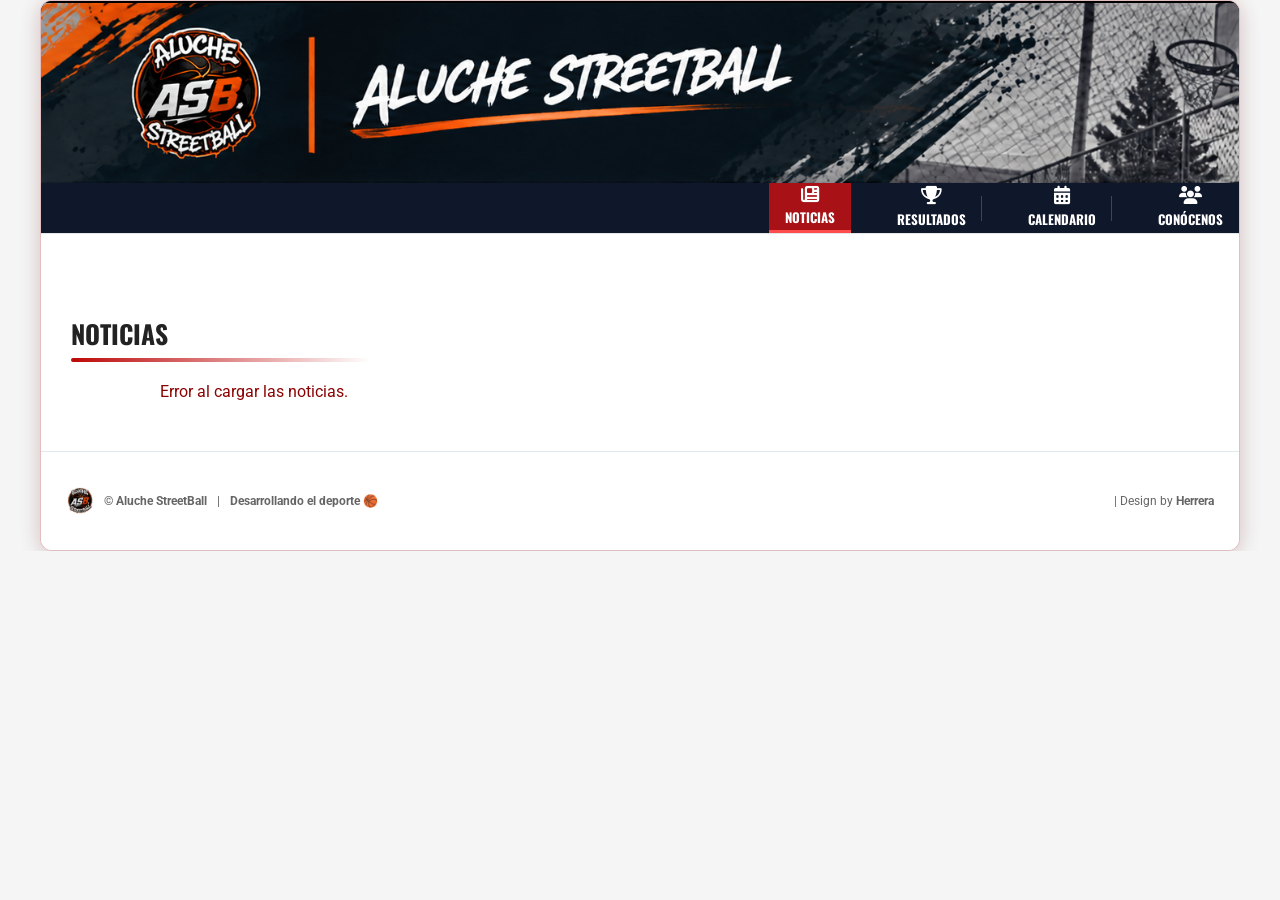
<file: index.html>
<!DOCTYPE html>
<html lang="es">
<head>
  <meta charset="UTF-8">
  <meta name="viewport" content="width=device-width, initial-scale=1.0">
  <title>ASB Aluche StreetBall</title>
  
  <!-- Favicon para navegadores en escritorio -->
  <link rel="icon" type="image/png" href="img/aluche_favicon.png">
  
  <!-- Favicon para acceso directo en dispositivos Apple (iOS) -->
  <link rel="apple-touch-icon" href="img/aluche_favicon.png">

  <!-- Conexión anticipada a los servidores de datos y fuentes -->
  <link rel="preconnect" href="https://fonts.googleapis.com">
  <link rel="preconnect" href="https://fonts.gstatic.com" crossorigin>
  <link rel="preconnect" href="https://docs.google.com">

  <!-- Fuentes e iconos asíncronos -->
  <link href="https://fonts.googleapis.com/css2?family=Oswald:wght@500;600;700&family=Roboto:wght@400;500;700&display=swap" rel="stylesheet">
  <link rel="stylesheet" href="https://cdnjs.cloudflare.com/ajax/libs/font-awesome/6.5.1/css/all.min.css" media="print" onload="this.media='all'">
  <noscript><link rel="stylesheet" href="https://cdnjs.cloudflare.com/ajax/libs/font-awesome/6.5.1/css/all.min.css"></noscript>
  
  <!-- CSS -->
  <link rel="stylesheet" href="static/css/styles.css">
</head>
<body>

  <div class="container">

    <!-- HEADER -->
    <!-- HEADER UNIFICADO (UN SOLO BLOQUE) -->
    <header class="main-header">
      <div class="banner-container">
        <img src="img/banner.png" alt="Aluche Streetball" class="banner-img">
      </div>

      <nav class="main-nav">
        <ul>
          <li>
            <a href="#noticias" class="nav-link active" data-view="noticias">
              <i class="fa-solid fa-newspaper"></i>
              <span>Noticias</span>
            </a>
          </li>
          <li>
            <a href="#resultados" class="nav-link" data-view="resultados">
              <i class="fa-solid fa-trophy"></i>
              <span>Resultados</span>
            </a>
          </li>
          <li>
            <a href="#calendario" class="nav-link" data-view="calendario">
              <i class="fa-solid fa-calendar-days"></i>
              <span>Calendario</span>
            </a>
          </li>
          <li>
            <a href="#quienes-somos" class="nav-link" data-view="conocenos">
              <i class="fa-solid fa-users"></i>
              <span>Conócenos</span>
            </a>
          </li>
        </ul>
      </nav>
    </header>

    <!-- MAIN CONTENT -->
    <main>

      <!-- VISTA: NOTICIAS -->
      <section id="view-noticias" class="page-view">
          <h2 class="section-title">Noticias</h2>
          <div class="news-grid" id="newsContainer">
      <!-- Las tarjetas se cargarán dinámicamente aquí -->
          </div>
      </section>
      
      <!-- VISTA: CALENDARIO -->
      <section id="view-calendario" class="page-view hidden">
        <h2 class="section-title">Calendario</h2>
        <div class="calendar-container">
          <img src="img/calendar_new.png" id="imgCalendario" alt="Calendario de Juegos - Torneo Callejero de Baloncesto" class="calendar-img" style="cursor: pointer;">
        </div>
      </section>

      <!-- VISTA: RESULTADOS -->
      <section id="view-resultados" class="page-view hidden">
        <h2 class="section-title">Resultados</h2>

        <!-- JORNADAS & PARTIDOS -->
        <section class="jornadas-wrapper">
          <div class="jornadas-header">Jornadas & Fases Finales</div>
          <div class="jornadas-tabs" id="jornadasTabs">
            <!-- Fase Regular -->
            <button class="tab-btn active" data-jornada="1">Jornada 1</button>
            <button class="tab-btn" data-jornada="2">Jornada 2</button>
            <button class="tab-btn" data-jornada="3">Jornada 3</button>
            <button class="tab-btn" data-jornada="4">Jornada 4</button>
            <button class="tab-btn" data-jornada="5">Jornada 5</button>
            <button class="tab-btn" data-jornada="6">Jornada 6</button>
            <button class="tab-btn" data-jornada="7">Jornada 7</button>
            
            <!-- Fases Finales -->
            <button class="tab-btn btn-fase-final" data-jornada="semis">Semifinales</button>
            <button class="tab-btn btn-fase-final" data-jornada="final">Gran Final (Best of 3)</button>
          </div>

          <div class="matches-grid" id="matchesContainer">
            <!-- Render dinámico JS -->
          </div>

        </section>

        <!-- TABLA DE POSICIONES -->
        <section>
          <h2 class="section-title">Posiciones</h2>
            <p style="font-size: 0.75rem; color: #777777; margin-top: -6px; margin-bottom: 12px; display: flex; align-items: center; gap: 6px;">
            <i class="fa-solid fa-magnifying-glass-plus"></i> Pulsa la tabla para ampliar
            </p>
          <div class="table-container">
            <table>
              <thead>
                <tr>
                  <th>POS</th>
                  <th>EQUIPO</th>
                  <th>PJ</th>
                  <th>PG</th>
                  <th>PP</th>
                  <th>PF</th>
                  <th>PC</th>
                  <th>DIF</th>
                  <th>PTS</th>
                </tr>
              </thead>
              <tbody>
              </tbody>
            </table>
          </div>
          <div class="table-legend" style="display: flex; flex-wrap: wrap; align-items: center; justify-content: space-between; gap: 10px; margin-top: 12px; font-size: 0.75rem; color: #666666;">
            <!-- Indicadores de clasificación por color -->
            <div style="display: flex; gap: 15px; align-items: center;">
              <span style="display: flex; align-items: center; gap: 6px;">
                <span style="width: 12px; height: 12px; background-color: rgba(34, 197, 94, 0.4); border: 1px solid #15803d; border-radius: 3px;"></span> Se clasifican (1º - 4º)
              </span>
              <span style="display: flex; align-items: center; gap: 6px;">
                <span style="width: 12px; height: 12px; background-color: rgba(239, 68, 68, 0.4); border: 1px solid #b91c1c; border-radius: 3px;"></span> Eliminados (5º - 8º)
              </span>
            </div>

            <!-- Abreviaturas de estadísticas -->
            <div>
              ℹ️ PJ: Partidos Jugados | PG: Partidos Ganados | PP: Partidos Perdidos | PF: Puntos a Favor | PC: Puntos en Contra | DIF: Diferencia | PTS: Puntos
            </div>
          </div>
        </section>
      </section>

      <!-- VISTA: QUIÉNES SOMOS (Misma estructura que Calendario) -->
      <!-- VISTA: QUIÉNES SOMOS -->
          <section id="view-conocenos" class="page-view hidden">
            <h2 class="section-title">Conócenos</h2>
            <div class="calendar-container">
              <img src="img/aluche_logo.png" alt="Quiénes Somos - Aluche StreetBall" class="calendar-img">
            </div>
          </section>

    </main>

    <!-- FOOTER -->
    <footer>
      <div class="footer-brand">
        <img src="img/aluche_favicon.png" alt="Aluche StreetBall" class="footer-logo">
        <span><strong>© Aluche StreetBall</strong></span>
        <span class="footer-divider">|</span>
        <span class="credits"><strong>Desarrollando el deporte 🏀</strong></span>
      </div>
      <div class="footer-right">
        <span class="footer-divider">|</span>
        <span class="credits">Design by <strong>Herrera</strong></span>
      </div>
    </footer>

  </div>

  <!-- MODAL ÚNICO -->
  <div id="imageModal" class="modal">
    <span class="close-modal">&times;</span>
    <img class="modal-content" id="imgModalTarget" alt="Ampliado" style="display: none;">
    
    <div class="modal-table-wrapper" id="tableModalTarget" style="display: none;">
      <div class="modal-table-scaler"></div>
    </div>
  </div>

  <!-- Scripts -->
  <script src="static/js/data.js" defer></script>
  <script src="static/js/app.js" defer></script>
</body>
</html>
</file>
<file: static/css/styles.css>
:root {
  --primary: #a80000;
  --bg-light: #f5f5f5;
  --border-color: #e5e5e5;
  --text-muted: #666666;
  --text-dark: #222222;
}

* {
  box-sizing: border-box;
  margin: 0;
  padding: 0;
}

body {
  font-family: 'Roboto', sans-serif;
  background-color: var(--bg-light);
  color: var(--text-dark);
  display: flex;
  flex-direction: column;
  align-items: center;
  padding-bottom: 40px;
}

.container {
  width: 95%; /* Toma casi todo el ancho disponible en pantallas medianas */
  max-width: 1280px; /* Ampliado significativamente para una vista más panorámica */
  background: #ffffff;
  box-shadow: 0 4px 15px rgba(0, 0, 0, 0.05);
}

header {
  border-top: 5px solid var(--primary);
  border-bottom: 1px solid var(--border-color);
  padding: 22px 45px; /* Más espacio lateral interno (45px) */
  display: flex;
  justify-content: space-between;
  align-items: center;
}

/* ================= HEADER & NAV ================= */
header {
  border-top: 5px solid var(--primary);
  padding: 20px 45px;
  display: flex;
  align-items: center;
  background: #ffffff;
}

.logo-container {
  display: flex;
  align-items: center;
  gap: 16px;
}

.header-logo {
  width: 68px;
  height: 68px;
  object-fit: contain;
  flex-shrink: 0;
}

.brand-title h1 {
  font-family: 'Oswald', sans-serif;
  font-size: 1.55rem;
  font-weight: 700;
  text-transform: uppercase;
  letter-spacing: 0.5px;
  line-height: 1.1;
  color: var(--text-dark);
}

.brand-title p {
  font-size: 0.95rem;
  color: var(--text-muted);
  margin-top: 2px;
}

nav ul {
  display: flex;
  list-style: none;
  gap: 25px;
}

/* ================= NAV BAR DEBAJO DEL HEADER ================= */
.main-nav {
  border-top: 1px solid var(--border-color);
  border-bottom: 1px solid var(--border-color);
  background-color: #ffffff;
  padding: 0 45px;
  display: flex;
  justify-content: flex-end; /* Alinea los botones a la derecha (cambiar a flex-start para la izquierda) */
}

.main-nav ul {
  display: flex;
  list-style: none;
  gap: 30px;
}

.main-nav a {
  display: inline-block;
  text-decoration: none;
  color: var(--text-muted);
  font-family: 'Oswald', sans-serif;
  font-size: 0.95rem;
  font-weight: 700;
  text-transform: uppercase;
  padding: 12px 0; /* Da espacio vertical a la barra de menú */
  position: relative;
  transition: color 0.2s ease;
}

.main-nav a:hover {
  color: var(--text-dark);
}

.main-nav a.active {
  color: var(--primary);
  border-bottom: 3px solid var(--primary);
  margin-bottom: -1px; /* Para alinearlo con el borde inferior del contenedor */
}

nav a {
  text-decoration: none;
  color: var(--text-muted);
  font-family: 'Oswald', sans-serif;
  font-size: 1rem;
  font-weight: 700;
  text-transform: uppercase;
  padding-bottom: 6px;
  transition: color 0.2s ease;
}

nav a.active {
  color: var(--primary);
  border-bottom: 3px solid var(--primary);
}

/* ================= MAIN CONTENT ================= */
main {
  padding: 30px;
}

.page-view.hidden {
  display: none !important;
}

.section-title {
  font-family: 'Oswald', sans-serif;
  font-size: 1.6rem;
  text-transform: uppercase;
  margin-bottom: 20px;
  position: relative;
}

/* Ejemplo para la línea debajo del título */
.section-title::after, 
  h2::after {
    content: "";
    display: block;
    height: 4px;                  /* Grosor de la línea */
    width: 300px;                 /* Ajusta la longitud (hazla más larga aquí) */
    margin-top: 6px;              /* Separación con el texto */
    border-radius: 2px;           /* Bordes ligeramente redondeados */
    
  /* Gradiente: Del color rojo intenso al transparente */
  background: linear-gradient(to right, #bd0808 0%, rgba(189, 8, 8, 0) 100%);
}

/* ================= CALENDARIO ================= */
.calendar-container {
  display: flex;
  justify-content: center;
  background: #fafafa;
  border: 1px solid var(--border-color);
  border-radius: 8px;
  padding: 15px;
}

.calendar-img {
  max-width: 100%;
  height: auto;
  border-radius: 4px;
  box-shadow: 0 2px 8px rgba(0, 0, 0, 0.1);
}

/* ================= JORNADAS CONTAINER ================= */
.jornadas-wrapper {
  background: #fafafa;
  border: 1px solid var(--border-color);
  border-radius: 8px;
  padding: 20px;
  margin-bottom: 40px;
}

.jornadas-header {
  font-family: 'Oswald', sans-serif;
  font-size: 0.9rem;
  color: var(--text-muted);
  text-transform: uppercase;
  margin-bottom: 12px;
}

.jornadas-tabs {
  display: flex;
  gap: 5px;
  border-bottom: 1px solid var(--border-color);
  padding-bottom: 15px;
  margin-bottom: 20px;
  overflow-x: auto;
}

.tab-btn {
  padding: 8px 16px;
  background: #e0e0e0;
  border: none;
  border-radius: 4px;
  font-size: 0.8rem;
  font-weight: 500;
  cursor: pointer;
  color: #333;
  white-space: nowrap;
  transition: all 0.2s ease;
}

.tab-btn:hover {
  background: #d0d0d0;
}

.tab-btn.active {
  background: var(--primary);
  color: #fff;
}

/* ================= TARJETAS DE PARTIDOS ================= */
.matches-grid {
  display: grid;
  grid-template-columns: repeat(2, 1fr);
  gap: 20px;
  margin-bottom: 25px;
}

/* Línea horizontal difuminada en los extremos */
.day-divider {
  grid-column: 1 / -1; /* Ocupa todo el ancho de la cuadrícula (las 2 columnas) */
  border: none;
  height: 1px;
  background: linear-gradient(
    90deg, 
    transparent 0%, 
    var(--border-color) 20%, 
    var(--border-color) 80%, 
    transparent 100%
  );
  margin: 10px 0;
}

/* Adaptación responsiva para móviles */
@media (max-width: 640px) {
  .matches-grid {
    grid-template-columns: 1fr; /* Pasa a 1 columna solo en pantallas muy pequeñas */
  }
}

.match-card {
  background: #ffffff;
  border: 1px solid #e2e8f0;
  border-radius: 8px;
  padding: 16px;
  box-sizing: border-box;
  animation: fadeIn 0.3s ease-in-out;
}

@keyframes fadeIn {
  from { opacity: 0; transform: translateY(4px); }
  to { opacity: 1; transform: translateY(0); }
}

.match-date {
  font-size: 0.8rem;
  color: var(--text-muted);
  text-align: center;
  margin-bottom: 14px;
  font-weight: 500;
}

/* Distribución del partido: Local | Score | Visitante */
.match-teams {
  display: grid;
  grid-template-columns: 1fr auto 1fr;
  align-items: center;
  gap: 10px;
}

.team {
  display: flex;
  align-items: center;
  gap: 8px;
  min-width: 0;
  width: 100%;
}

.team.home {
  justify-content: flex-start;
  text-align: left;
}

.team.away {
  justify-content: flex-end;
  text-align: right;
}

.team-name {
  font-family: 'Oswald', sans-serif;
  font-size: 0.85rem;
  font-weight: 700;
  text-transform: uppercase;
  color: #1e293b;
  line-height: 1.1;
  white-space: normal;
  word-break: normal;
  overflow-wrap: normal;
  hyphens: auto;
}

.team.away .team-name {
  text-align: right;
  max-width: 120px;
}

.team-logo-img {
  width: 48px;
  height: 48px;
  min-width: 48px;
  object-fit: contain;
  background: transparent;
  border: none;
  box-shadow: none;
  flex-shrink: 0;
}

.team-badge {
  width: 44px;
  height: 44px;
  min-width: 44px;
  background: #0f172a;
  color: #fff;
  border-radius: 6px;
  display: flex;
  align-items: center;
  justify-content: center;
  font-weight: 700;
  font-size: 0.85rem;
  flex-shrink: 0;
}

.score {
  font-family: 'Oswald', sans-serif;
  font-size: 1.5rem;
  font-weight: 700;
  color: var(--primary);
  white-space: nowrap;
  padding: 0 8px;
  text-align: center;
}

.match-location {
  font-size: 0.75rem;
  color: var(--text-muted);
  text-align: center;
  margin-top: 14px;
}

.btn-full-calendar {
  display: block;
  width: max-content;
  margin: 0 auto;
  padding: 8px 16px;
  background: #fff;
  border: 1px solid var(--border-color);
  border-radius: 4px;
  font-size: 0.8rem;
  cursor: pointer;
  color: #333;
}

/* ================= TABLA DE POSICIONES ================= */
.table-container table thead {
  background-color: #1f2937; /* Gris carbón */
}

.table-container table th {
  color: #ffffff;
  font-weight: 600;
  padding: 12px 10px;
}

/* Aplicar fondo oscuro Y texto blanco ÚNICAMENTE al encabezado (thead) */
.table-container table thead th {
  background-color: #0f172a !important; /* Fondo oscuro exclusivo para el encabezado */
  color: #ffffff !important;            /* Texto blanco brillante */
  padding: 12px 10px !important;
  font-family: 'Oswald', sans-serif !important;
  font-size: 0.9rem !important;
  font-weight: 600 !important;
  text-transform: uppercase !important;
  letter-spacing: 0.5px !important;
  border-bottom: 2px solid #8b0000 !important; /* Línea fija roja divisoria */
}

/* Restaurar el fondo claro estándar para el cuerpo de la tabla */
.table-container table tbody td {
  background-color: transparent !important;
  color: #1e293b !important; /* Texto oscuro para los datos */
}

.table-container {
  overflow: hidden; /* Corta el fondo del thead para que respete los bordes redondeados */
  border-radius: 8px; 
}

table {
  width: 100%;
  border-collapse: collapse;
  text-align: center;
  font-size: 0.85rem;
}

th {
  background: #fafafa;
  color: var(--text-muted);
  font-weight: 700;
  padding: 12px 8px;
  border-bottom: 1px solid var(--border-color);
  font-size: 0.75rem;
}

td {
  padding: 10px 8px;
  border-bottom: 1px solid var(--border-color);
}

tr:last-child td {
  border-bottom: none;
}

.col-team {
  text-align: left;
  display: flex;
  align-items: center;
  gap: 12px;
  font-weight: 700;
  text-transform: uppercase;
}

.col-pts {
  font-weight: 700;
  color: var(--primary);
}

.table-legend {
  margin-top: 15px;
  font-size: 0.7rem;
  color: var(--text-muted);
}

/* ================= FOOTER ================= */
footer {
  border-top: 1px solid var(--border-color);
  padding: 20px 30px;
  display: flex;
  justify-content: space-between;
  align-items: center;
  font-size: 0.75rem;
  color: var(--text-muted);
}

.footer-brand {
  display: flex;
  align-items: center;
  gap: 10px;
}

.footer-logo {
  width: 28px;
  height: 28px;
  object-fit: contain;
  flex-shrink: 0;
}

/* Estado especial para centrar tarjetas en 1 columna (Gran Final) */
.matches-grid.single-column {
  grid-template-columns: 1fr;
  max-width: 600px; /* Limita el ancho para mantener la proporción */
  margin-left: auto;
  margin-right: auto;
}

/* Para la Gran Final: fuerza 1 columna que ocupa todo el ancho */
.matches-grid.full-width-stack {
  grid-template-columns: 1fr !important;
}

/* BARRA DE NAVEGACIÓN SECUNDARIA EN NEGRO/OSCURO */
.main-nav {
  background-color: #0f172a !important; /* Fondo negro / azul muy oscuro */
  padding: 0 20px !important;
  border-bottom: 2px solid #8b0000 !important; /* Línea de acento roja */
}

/* ENLACES (CALENDARIO / RESULTADOS) EN BLANCO Y GRIS */
.main-nav .nav-link {
  color: #94a3b8 !important;            /* Texto inactivo en gris claro */
  text-decoration: none;
  font-weight: 700;
  font-family: 'Oswald', sans-serif;
  text-transform: uppercase;
  padding: 14px 20px !important;
  display: inline-block;
  transition: all 0.2s ease;
}

/* EFECTO AL PASAR EL RATÓN */
.main-nav .nav-link:hover {
  color: #ffffff !important;            /* Texto blanco brillante */
}

/* PESTAÑA ACTIVA (RESULTADOS) */
.main-nav .nav-link.active {
  color: #ffffff !important;            /* Texto en blanco */
  background-color: #8b0000 !important; /* Destacado en rojo corporativo */
  border-bottom: 3px solid #ff4d4d !important; /* Subrayado rojo vivo */
}


/* Borde suave con resplandor difuminado */
.container, .main-wrapper, #app-container {
  /* Borde fino y semi-transparente */
  border: 1px solid rgba(139, 0, 0, 0.25) !important; 
  border-radius: 12px !important;
  overflow: hidden;

  /* Resplandor suave difundido alrededor del contenedor */
  box-shadow: 0 0 20px rgba(139, 0, 0, 0.15), 
              0 8px 24px rgba(0, 0, 0, 0.08) !important;
}

/* Ajuste de altura / relleno del footer */
footer {
  padding: 35px 25px !important; /* Incrementa el espacio superior e inferior */
  margin-top: 20px;
  background-color: #ffffff; /* O #0f172a si prefieres ponerlo oscuro a juego con la barra de navegación */
  border-top: 1px solid #e2e8f0;
}

/* Opcional: Centrar el contenido verticalmente por si tienes imágenes/logos */
footer .footer-content, footer {
  display: flex;
  align-items: center;
  justify-content: space-between;
}

/* =========================================================
   ADAPTATIVO PARA MÓVILES (RESPONSIVE DESIGN)
   ========================================================= */
@media (max-width: 768px) {

  /* 1. Ajustes del contenedor principal y márgenes */
  body {
    padding: 0 !important;
  }
  
  .container, .main-wrapper, #app-container {
    border-radius: 0 !important;
    border: none !important;
    padding: 10px !important;
  }

  /* 2. Ajuste del Header */
  header {
    flex-direction: column !important;
    text-align: center !important;
    padding: 15px 10px !important;
  }
  
  header .brand-title h1 {
    font-size: 1.4rem !important;
  }

  /* 3. Menú de navegación principal */
  .main-nav {
    display: flex !important;
    justify-content: center !important;
  }
  
  .main-nav .nav-link {
    flex: 1 !important;
    text-align: center !important;
    padding: 12px 5px !important;
    font-size: 0.9rem !important;
  }

  /* 4. Selector de Jornadas (permite scroll horizontal suave) */
  .jornadas-tabs, .tabs-container {
    display: flex !important;
    overflow-x: auto !important;
    white-space: nowrap !important;
    padding-bottom: 8px !important;
    -webkit-overflow-scrolling: touch;
  }

  .jornadas-tabs button, .tab-btn {
    flex: 0 0 auto !important;
    padding: 8px 14px !important;
    font-size: 0.85rem !important;
  }

  /* 5. Grid de Partidos (pasa de 2 columnas a 1 sola) */
  .matches-grid {
    grid-template-columns: 1fr !important;
    gap: 12px !important;
  }

  /* 6. Reestructuración de la tarjeta de partido */
  .match-card {
    padding: 12px 6px !important;
  }

  /* Alineación horizontal principal (Equipo Local - Marcador - Equipo Visitante) */
  .match-card .match-teams, .match-teams-container {
    display: flex !important;
    flex-direction: row !important;
    align-items: center !important;
    justify-content: space-between !important;
    gap: 4px !important;
  }

  /* FUERZA a que el contenedor de CADA EQUIPO ponga la imagen arriba y el texto abajo */
  .team-info, .team, .team-container,
  .match-teams > div:not(.score):not(.match-score),
  .match-teams-container > div:not(.score):not(.match-score) {
    display: flex !important;
    flex-direction: column !important; /* Alineación vertical */
    align-items: center !important;    /* Centrado horizontal de la imagen y el texto */
    justify-content: center !important;
    text-align: center !important;
    flex: 1 1 0 !important;
    width: 38% !important;
    max-width: 38% !important;
  }

  /* Reglas para la imagen dentro de cada equipo */
  .team-badge, .team img, .team-info img, .team-container img {
    order: 1 !important; /* Fuerza a la imagen a ir ARRIBA */
    display: block !important;
    margin: 0 auto 6px auto !important;
    width: 34px !important;
    height: 34px !important;
    object-fit: contain !important;
  }

  /* Reglas para el texto/nombre dentro de cada equipo */
  .team-name, .team-info span, .team-info p, .team span, .team p,
  .match-teams > div > span, .match-teams-container > div > span {
    order: 2 !important; /* Fuerza al texto a ir ABAJO */
    display: block !important;
    width: 100% !important;
    text-align: center !important;
    font-size: 0.82rem !important;
    font-weight: 700 !important;
    line-height: 1.15 !important;
    
    /* Desactiva los guiones automáticos */
    hyphens: manual !important;
    -webkit-hyphens: manual !important;
    word-break: normal !important;
    overflow-wrap: normal !important;
  }

  /* Marcador centrado */
  .score, .match-score {
    font-size: 1.3rem !important;
    font-weight: 900 !important;
    white-space: nowrap !important;
    padding: 0 4px !important;
    flex: 0 0 auto !important;
  }

  /* 7. Tabla de posiciones (Habilita scroll horizontal para ver todas las columnas) */
  .table-container {
    width: 100% !important;
    overflow-x: auto !important;
    -webkit-overflow-scrolling: touch;
    display: block !important;
  }

  .table-container table {
    min-width: 550px !important; /* Fuerza el ancho mínimo para mantener la legibilidad de columnas */
    font-size: 0.8rem !important;
  }

  .table-container th, .table-container td {
    padding: 8px 4px !important;
  }

  /* 8. Footer ajustado */
  footer {
    flex-direction: column !important;
    gap: 10px !important;
    text-align: center !important;
    padding: 20px 10px !important;
  }
}

/* =========================================================
   AJUSTE RESPONSIVE DE LA BARRA DE NAVEGACIÓN (MÓVILES)
   ========================================================= */
.main-nav ul {
  display: flex !important;
  align-items: center !important;
  justify-content: space-around !important;
  width: 100% !important;
}

.main-nav ul li {
  flex: 1 !important;
  text-align: center !important;
}

.main-nav .nav-link {
  white-space: nowrap !important; /* Impide que el texto se divida en 2 líneas */
  display: flex !important;
  align-items: center !important;
  justify-content: center !important;
  height: 100% !important;
  padding: 12px 6px !important;    /* Controla la altura fija del menú */
}

/* Ajustes específicos para pantallas pequeñas (teléfonos) */
@media (max-width: 768px) {
  .main-nav .nav-link {
    font-size: 0.78rem !important;  /* Reduce ligeramente la fuente para que quepa todo en una línea */
    letter-spacing: 0px !important; /* Reduce espacio entre letras en móvil */
    padding: 10px 4px !important;   /* Menor separación interna */
  }
}

/* =========================================================
   BARRA DE NAVEGACIÓN ALINEADA A LA DERECHA
   ========================================================= */
nav.main-nav {
  display: flex !important;
  justify-content: flex-end !important; /* Empuja el grupo hacia la derecha */
  text-align: right !important;
  width: 100% !important;
}

nav.main-nav ul {
  display: flex !important;
  flex-direction: row !important;
  justify-content: flex-end !important; /* Alinea los botones a la derecha */
  align-items: center !important;
  margin: 0 !important;
  padding: 0 !important;
  width: auto !important;
}

nav.main-nav ul li {
  display: inline-block !important;
  margin: 0 !important;
  padding: 0 !important;
}

nav.main-nav .nav-link {
  white-space: nowrap !important; /* Mantiene QUIÉNES SOMOS en 1 línea */
  display: inline-flex !important;
  align-items: center !important;
  padding: 12px 16px !important;
}

/* Ajuste responsive para móviles */
@media (max-width: 768px) {
  nav.main-nav .nav-link {
    font-size: 0.8rem !important;  /* Tamaño reducido para móvil */
    padding: 10px 8px !important;   /* Espaciado ajustado entre opciones */
    letter-spacing: 0px !important;
  }
}

/* =========================================================
   DESPLAZAR COLUMNA EQUIPO ALINEADO A LA IZQUIERDA
   ========================================================= */

/* 1. Centrar el título de la cabecera EQUIPO */
.table-container th:nth-child(2) {
  text-align: center !important;
}

/* 2. Mantener alineación a la izquierda con margen inicial en pantallas grandes */
.table-container td:nth-child(2) {
  text-align: left !important;
  padding-left: 50px !important; /* Desplaza todo el grupo a la derecha */
}

.table-container td:nth-child(2) > div,
.table-container .team-cell,
.table-container .team-info {
  display: flex !important;
  align-items: center !important;
  justify-content: flex-start !important; /* Mantiene la alineación a la izquierda */
  gap: 12px !important;
}

/* 3. Ajuste para pantallas móviles (para no perder espacio útil) */
@media (max-width: 768px) {
  .table-container td:nth-child(2) {
    padding-left: 15px !important; /* Reduce el relleno en móviles */
  }
}

/* =========================================================
   VISTA QUIÉNES SOMOS
   ========================================================= */
#view-quienes-somos {
  width: 100%;
  padding: 15px 0;
}

.quienes-somos-container {
  width: 100%;
  display: flex;
  justify-content: center;
  align-items: center;
}

.quienes-somos-container .logo-wrapper {
  width: 100%;
  max-width: 900px; /* Ancho máximo para pantallas grandes */
  text-align: center;
}

.quienes-somos-img {
  width: 100%;
  height: auto;
  display: block;
  margin: 0 auto;
  border-radius: 8px; /* Opcional */
}

/* Adaptación responsive para móviles */
@media (max-width: 768px) {
  #view-quienes-somos {
    padding: 10px 0;
  }
}

/* =========================================================
   BORDE LATERAL Y INFERIOR DE LA TABLA DE POSICIONES
   ========================================================= */
.table-container table {
  border-left: 1px solid #e0e0e0 !important;   /* Borde lateral izquierdo */
  border-right: 1px solid #e0e0e0 !important;  /* Borde lateral derecho */
  border-bottom: 1px solid #e0e0e0 !important; /* Borde inferior */
  
  /* Redondea únicamente las esquinas inferiores de la tabla */
  border-bottom-left-radius: 8px !important;
  border-bottom-right-radius: 8px !important;
  
  /* Asegura que el contenido respete las esquinas redondeadas */
  border-collapse: separate !important;
  border-spacing: 0 !important;
}

/* Evita que la última fila tenga doble borde o sobresalga */
.table-container table tbody tr:last-child td:first-child {
  border-bottom-left-radius: 8px !important;
}

.table-container table tbody tr:last-child td:last-child {
  border-bottom-right-radius: 8px !important;
}

/* =========================================================
   CENTRADOS DE TEXTO DEL ENCABEZADO (BRAND-TITLE)
   ========================================================= */
.brand-title {
  display: flex !important;
  flex-direction: column !important;
  align-items: center !important;     /* Centra todo horizontalmente */
  justify-content: center !important;  /* Centra todo verticalmente */
  text-align: center !important;      /* Asegura el centrado del texto de cada línea */
  width: 100% !important;
}

.brand-title h1,
.brand-title p {
  margin: 0 !important;               /* Elimina márgenes extra que descuadran el centrado */
  padding: 2px 0 !important;          /* Espaciado uniforme entre líneas */
  text-align: center !important;
}

.subtitle-small {
  font-size: 0.85rem !important;
  opacity: 0.85 !important;
}

/* Alineación interna del botón con icono */
.main-nav .nav-link {
  display: inline-flex !important;
  align-items: center !important;
  justify-content: center !important;
  gap: 10px !important; /* Espacio entre el icono y el texto */
}

/* Tamaño y comportamiento de los iconos */
.main-nav .nav-link i {
  font-size: 1.1rem;
  line-height: 1;
  flex-shrink: 0;
}

/* Adaptativo para móviles */
@media (max-width: 768px) {
  .main-nav .nav-link {
    gap: 6px !important;
  }
  
  .main-nav .nav-link i {
    font-size: 0.95rem;
  }
}

/* =========================================================
   CORRECCIÓN DE MENÚ PARA MÓVILES (MAX-WIDTH: 768PX)
   ========================================================= */
@media (max-width: 768px) {
  nav.main-nav {
    justify-content: center !important;
    padding: 0 2px !important;
    width: 100% !important;
    overflow: hidden !important;
  }

  nav.main-nav ul {
    display: flex !important;
    flex-direction: row !important;
    justify-content: space-between !important;
    align-items: center !important;
    width: 100% !important;
    max-width: 100% !important;
    gap: 2px !important;
  }

  nav.main-nav ul li {
    flex: 1 1 0% !important; /* Cada botón ocupa exactamente 1/3 de la pantalla */
    min-width: 0 !important;
    text-align: center !important;
  }

  .main-nav .nav-link {
    width: 100% !important;
    font-size: 0.7rem !important; /* Ajuste fino de la tipografía */
    padding: 8px 1px !important; /* Reduce el relleno vertical y lateral */
    gap: 3px !important; /* Espacio mínimo entre icono y texto */
    justify-content: center !important;
    box-sizing: border-box !important;
    line-height: 1.1 !important; /* Altura de línea para textos de 2 líneas */
  }

  .main-nav .nav-link i {
    font-size: 0.8rem !important; /* Icono un poco más compacto */
  }

  .main-nav .nav-link span {
    white-space: normal !important; /* Permite salto de línea si la palabra es larga */
    word-break: keep-all !important;
    text-overflow: clip !important;
    overflow: visible !important;
    text-align: center !important;
  }
}

/* Estilo base para la celda de posición */
.table-container td.col-pos {
  font-weight: bold;
  transition: background-color 0.2s ease;
}

/* Puestos 1 al 4: Verde traslúcido suave */
.table-container td.pos-qualify {
  background-color: rgba(34, 197, 94, 0.18) !important;
  color: #15803d !important; /* Verde oscuro para buen contraste */
}

/* Puestos 5 al 8: Rojo traslúcido suave */
.table-container td.pos-eliminated {
  background-color: rgba(239, 68, 68, 0.18) !important;
  color: #b91c1c !important; /* Rojo oscuro para buen contraste */
}

.header-logo {
  width: 90px;                  /* Ajusta el ancho deseado (por ejemplo: 80px, 90px, 100px) */
  height: auto;                  /* Mantiene la proporción de la imagen */
  transform: translateX(-15px);  /* Mantiene el logo desplazado a la izquierda */
}

/* Estilo botones */
.tab-btn {
  /* 1. DESACTIVAR LA SELECCIÓN DE TEXTO (Evita el azul molesto al hacer clic) */
  -webkit-user-select: none; /* Safari / Chrome / Edge */
  -moz-user-select: none;    /* Firefox */
  -ms-user-select: none;     /* IE / Edge antiguo */
  user-select: none;         /* Estándar */

  /* 2. FORMATO Y TIPOGRAFÍA */
  font-family: 'Oswald', 'Montserrat', sans-serif; /* Tipografía más deportiva */
  font-weight: 600;
  font-size: 0.9rem;
  text-transform: uppercase;
  letter-spacing: 0.5px;
  color: #333333;

  /* 3. BORDES, FONDOS Y ESPACIADO */
  background-color: #e9ecef;
  border: none;
  border-radius: 6px;
  padding: 6px 10px;
  cursor: pointer;
  white-space: nowrap; /* Evita que el texto se rompa en dos líneas */

  /* 4. TRANSICIONES Y EFECTOS */
  transition: all 0.2s ease-in-out;
  outline: none; /* Elimina el borde azul de enfoque en el clic */
}

/* EFECTO AL PASAR EL RATÓN (HOVER) */
.tab-btn:hover {
  background-color: #d6d8db;
  transform: translateY(-1px); /* Pequeño levante táctil */
}

/* BOTÓN ACTIVO (Jornada seleccionada) */
.tab-btn.active {
  background-color: #8b0000; /* Rojo oscuro Aluche Streetball */
  color: #ffffff !important;
  box-shadow: 0 4px 8px rgba(0, 0, 0, 0.15);
}

/* BOTÓN COMPLETADO (Línea verde que añadimos) */
.tab-btn.completed {
  border-bottom: 6px solid #28a745 !important;
}

/* EFECTO DE CURSOR Y HOVER EN LA IMAGEN */
#imgCalendario {
  transition: transform 0.2s ease, opacity 0.2s ease;
}
#imgCalendario:hover {
  opacity: 0.92;
  transform: scale(1.01);
}

/* CONTENEDOR MODAL DE PANTALLA COMPLETA */
.modal {
  display: none;
  position: fixed;
  z-index: 9999;
  left: 0;
  top: 0;
  width: 100%;
  height: 100%;
  background-color: rgba(0, 0, 0, 0.88);
  backdrop-filter: blur(5px);
  justify-content: center;
  align-items: center;
}

/* IMAGEN AMPLIADA */
.modal-content {
  max-width: 90%;
  max-height: 90vh;
  object-fit: contain;
  border-radius: 8px;
  box-shadow: 0 10px 30px rgba(0, 0, 0, 0.6);
  animation: modalZoom 0.25s cubic-bezier(0.175, 0.885, 0.32, 1.275);
}

/* BOTÓN DE CIERRE (X) */
.close-modal {
  position: absolute;
  top: 20px;
  right: 30px;
  color: #ffffff;
  font-size: 40px;
  font-weight: bold;
  cursor: pointer;
  transition: color 0.2s ease;
}
.close-modal:hover {
  color: #ef4444;
}

/* ANIMACIÓN DE APERTURA */
@keyframes modalZoom {
  from {
    transform: scale(0.8);
    opacity: 0;
  }
  to {
    transform: scale(1);
    opacity: 1;
  }
}

/* Estilos para la tabla emergente en pantalla completa */
/* MODAL CENTRADO */
.modal {
  display: none;
  position: fixed;
  z-index: 9999;
  left: 0;
  top: 0;
  width: 100%;
  height: 100%;
  background-color: rgba(0, 0, 0, 0.88);
  backdrop-filter: blur(5px);
  justify-content: center;
  align-items: center;
}

/* TARJETA BLANCA DE LA TABLA (SIN BARRAS DE SCROLL Y BIEN CENTRADA) */
.modal-table-wrapper {
  background: #ffffff;
  padding: 10px;
  border-radius: 12px;
  box-sizing: border-box;
  overflow: hidden !important; /* Desactiva completamente cualquier barra de desplazamiento */
  box-shadow: 0 10px 30px rgba(0, 0, 0, 0.6);
  position: relative;
  display: flex;
  justify-content: flex-start;
  align-items: flex-start;
  margin: auto;
}

.modal-table-scaler {
  display: block;
}

.modal-table-scaler .table-container {
  box-shadow: none;
  margin: 0;
  padding: 0;
  overflow: visible !important; /* Para que la tabla se mantenga entera al medirla */
}

/* BOTÓN X FIJO FUERA DE LA TARJETA */
.modal .close-modal {
  position: fixed;
  top: 20px;
  right: 25px;
  color: #ffffff;
  font-size: 42px;
  font-weight: bold;
  cursor: pointer;
  z-index: 10000;
}

/* FEED DE NOTICIAS */
.news-grid {
  display: grid;
  grid-template-columns: repeat(auto-fill, minmax(280px, 1fr));
  gap: 20px;
  margin-top: 15px;
}

.news-card {
  background: #ffffff;
  border-radius: 8px;
  border: 1px solid #e2e8f0;
  overflow: hidden;
  box-shadow: 0 4px 6px rgba(0, 0, 0, 0.05);
  display: flex;
  flex-direction: column;
  transition: transform 0.2s ease, box-shadow 0.2s ease;
}

.news-card:hover {
  transform: translateY(-4px);
  box-shadow: 0 8px 15px rgba(0, 0, 0, 0.12);
}

.news-image {
  width: 100%;
  height: 180px;
  object-fit: cover;
  background-color: #111;
}

.news-body {
  padding: 16px;
  display: flex;
  flex-direction: column;
  flex-grow: 1;
}

.news-meta {
  display: flex;
  justify-content: space-between;
  align-items: center;
  font-size: 0.75rem;
  color: #64748b;
  margin-bottom: 10px;
}

.news-tag {
  background-color: #8b0000;
  color: white;
  padding: 2px 8px;
  border-radius: 4px;
  font-weight: 700;
  font-size: 0.7rem;
  text-transform: uppercase;
}

.news-title {
  font-family: 'Oswald', sans-serif;
  font-size: 1.25rem;
  font-weight: 600;
  color: #111;
  margin: 0 0 8px 0;
  line-height: 1.2;
}

.news-excerpt {
  font-size: 0.875rem;
  color: #475569;
  line-height: 1.4;
  margin-bottom: 16px;
  flex-grow: 1;
}

.btn-read-more {
  align-self: flex-start;
  background: #111;
  color: #fff !important;
  text-decoration: none;
  padding: 8px 14px;
  border-radius: 4px;
  font-weight: 700;
  font-size: 0.8rem;
  transition: background 0.2s;
  display: inline-block;
}

.btn-read-more:hover {
  background: #8b0000;
}

/* ==========================================
   BARRA DE NAVEGACIÓN (ESTILO PÍLDORA UNIFICADA)
   ========================================== */

.main-nav {
  background-color: #0d1624; /* Azul oscuro noche */
  border-radius: 12px;        /* Bordes redondeados del contenedor principal */
  padding: 4px;              /* Margen interno para encajar el botón activo */
  margin-bottom: 25px;
  box-shadow: 0 4px 10px rgba(0, 0, 0, 0.15);
  border: none !important;
}

.main-nav ul {
  display: flex;
  list-style: none;
  margin: 0;
  padding: 0;
  width: 100%;
  align-items: center;
}

.main-nav li {
  flex: 1;
  position: relative;
  display: flex;
  align-items: center;
  justify-content: center;
}

/* SEPARADORES VERTICALES BLANCOS/GRISES */
.main-nav li:not(:last-child)::after {
  content: "";
  position: absolute;
  right: 0;
  top: 25%;
  height: 50%;
  width: 1px;
  background-color: rgba(255, 255, 255, 0.2); /* Línea vertical fina y sutil */
  z-index: 1;
}

/* OCULTAR SEPARADOR JUNTO AL BOTÓN ACTIVO PARA MEJOR ACABADO */
.main-nav li:has(.active)::after,
.main-nav li:has(+ li .active)::after {
  opacity: 0;
}

/* ENLACES / BOTONES */
.main-nav .nav-link {
  display: flex;
  align-items: center;
  justify-content: center;
  gap: 8px;
  width: 100%;
  padding: 10px 12px;
  color: #e2e8f0;
  text-decoration: none;
  font-family: 'Oswald', sans-serif;
  font-size: 0.9rem;
  font-weight: 600;
  text-transform: uppercase;
  border-radius: 8px;
  transition: all 0.2s ease;
  white-space: nowrap;
  border: none !important;
  outline: none !important;
  box-shadow: none !important;
}

/* BOTÓN ACTIVO (ROJO) */
.main-nav .nav-link.active {
  background-color: #ba0000; /* Rojo vibrante */
  color: #ffffff;
  border-radius: 8px;        /* Esquinas redondeadas internas */
  z-index: 2;
}

.main-nav .nav-link:not(.active):hover {
  color: #ffffff;
  background-color: rgba(255, 255, 255, 0.05);
}

/* ==========================================
   ADAPTACIÓN PARA MÓVILES (PANTALLAS < 500px)
   ========================================== */

@media (max-width: 500px) {
  .main-nav {
    border-radius: 10px;
    padding: 3px;
  }

  .main-nav .nav-link {
    font-size: 0.70rem; /* Ajuste preciso del texto para que no salte de línea */
    gap: 4px;           /* Separación icono-texto reducida */
    padding: 8px 2px;
  }

  .main-nav .nav-link i {
    font-size: 0.75rem; /* Iconos un poco más pequeños */
  }
}

/* ENLACES / BOTONES (TEXTO E ICONOS EN BLANCO) */
.main-nav .nav-link {
  display: flex;
  align-items: center;
  justify-content: center;
  gap: 8px;
  width: 100%;
  padding: 10px 12px;
  color: #ffffff !important; /* Texto en blanco puro */
  text-decoration: none;
  font-family: 'Oswald', sans-serif;
  font-size: 0.9rem;
  font-weight: 600;
  text-transform: uppercase;
  border-radius: 8px;
  transition: all 0.2s ease;
  white-space: nowrap;
  border: none !important;
  outline: none !important;
  box-shadow: none !important;
}

/* ASEGURAR QUE LOS ICONOS TAMBIÉN SEAN BLANCOS */
.main-nav .nav-link i {
  color: #ffffff !important;
}

/* BOTÓN ACTIVO (ROJO) */
.main-nav .nav-link.active {
  background-color: #ba0000;
  color: #ffffff !important;
  border-radius: 8px;
  z-index: 2;
}

/* Titulo noticias */
.noticia-titulo-principal {
  font-family: 'Oswald', sans-serif;
  color: #111;
  margin: 12px 0;
  line-height: 1.2;
  font-size: 1.75rem; /* Tamaño optimizado para pantallas normales */
}

/* Reducción responsiva para móviles */
@media (max-width: 600px) {
  .noticia-titulo-principal {
    font-size: 1.35rem; /* Tamaño proporcional y equilibrado en teléfonos */
    margin: 8px 0 14px 0;
  }
  
  .noticia-wrapper {
    padding: 18px 15px; /* Ajuste opcional del margen interior en móviles */
  }
}

.noticia-titulo-principal {
  text-align: left;              /* Alineación natural y limpia */
  text-wrap: balance;             /* Hace que las líneas del título se equilibren solas */
  line-height: 1.15;              /* Interlineado ajustado para títulos grandes */
}

/*Banner new*/

/* ==========================================
   HEADER Y BANNER UNIFICADO
   ========================================== */
.main-header {
  width: 100%;
  margin: 0 auto;
  padding: 0;
  display: flex;
  flex-direction: column;
  background-color: #0b111e;
  border-radius: 10px;
  overflow: hidden; /* Mantiene la imagen y el menú unidos en una sola pieza */
  box-shadow: 0 6px 18px rgba(0, 0, 0, 0.3);
  box-sizing: border-box;
}

/* BANNER */
.banner-container {
  width: 100%;
  margin: 0;
  padding: 0;
  line-height: 0; /* Quita hueco invisible en la base de la imagen */
  background-color: #0d1527;
}

.banner-img {
  width: 100%;
  height: auto; /* Muestra la imagen COMPLETA sin hacerle zoom ni cortarla */
  display: block;
  border: none;
}

/* MENÚ DE NAVEGACIÓN PEGADO ABAJO */
.main-nav {
  width: 100%;
  background-color: #0b111e;
  margin: 0;
  padding: 0;
  box-sizing: border-box;
}

.main-nav ul {
  display: flex;
  justify-content: flex-end; /* Botones a la derecha */
  align-items: center;
  list-style: none;
  margin: 0;
  padding: 0 15px;
}

.main-nav li {
  margin: 0;
}

.main-nav .nav-link {
  color: #a0aab8;
  text-decoration: none;
  font-weight: 700;
  font-size: 0.85rem;
  padding: 12px 18px;
  display: flex;
  align-items: center;
  gap: 8px;
  text-transform: uppercase;
  transition: all 0.2s ease;
}

.main-nav .nav-link:hover {
  color: #ffffff;
  background-color: rgba(255, 255, 255, 0.05);
}

.main-nav .nav-link.active {
  background-color: #a81216;
  color: #ffffff;
}

/* ==========================================
   ADAPTACIÓN MÓVIL (LIMPIA Y SIN MARCOS)
   ========================================= */

@media (max-width: 768px) {
  /* 1. Quitamos los márgenes externos para pegar todo a los bordes de la pantalla */
  body {
    margin: 0;
    padding: 0;
  }

  .container {
    padding: 0;
    max-width: 100%;
  }

  /* 2. Eliminamos bordes, sombras y paddings del header */
  .main-header {
    border-radius: 0;
    box-shadow: none;
    padding: 0;
    margin: 0;
  }

  /* 3. Quitamos el espacio alrededor del banner */
  .banner-container {
    padding: 0;
    margin: 0;
    background: transparent;
    line-height: 0; /* Elimina cualquier espacio fantasma debajo de la imagen */
  }

  /* 4. La imagen ocupa el 100% real del ancho sin espacio azul alrededor */
  .banner-img {
    width: 100%;
    height: auto;
    display: block;
    border-radius: 0;
  }

  /* 5. El menú justo debajo del banner, integrado y ordenado */
  .main-nav {
    border-radius: 0;
    padding: 6px 0;
  }

  .main-nav ul {
    justify-content: space-around;
    padding: 0;
    margin: 0;
  }

  .main-nav .nav-link {
    padding: 8px 2px;
    font-size: 0.7rem;
    gap: 4px;
    flex-direction: column;
    text-align: center;
    border-radius: 6px;
  }

  .main-nav .nav-link i {
    font-size: 0.9rem;
  }
}

/* Elimina márgenes generales del navegador */
body {
  margin: 0;
  padding: 0;
}

/* Header independiente que ocupa todo el ancho superior */
.main-header {
  width: 100%;
  margin: 0 0 20px 0; /* 20px de separación con las secciones */
  padding: 0;
  border-radius: 0;   /* Sin bordes redondeados */
  box-shadow: none;
}

/* Imagen del banner limpia de borde a borde */
.banner-container {
  width: 100%;
  margin: 0;
  padding: 0;
  line-height: 0; /* Quita espacios blancos debajo de la imagen */
}

.banner-img {
  width: 100%;
  height: auto;
  display: block;
}

/* Menú de navegación integrado en el bloque superior */
.main-nav {
  width: 100%;
  border-radius: 0;
}

/* Adaptación para pantallas de móvil */
@media (max-width: 768px) {
  .main-nav ul {
    justify-content: space-around;
    padding: 4px 0;
  }

  .main-nav .nav-link {
    flex-direction: column;
    font-size: 0.7rem;
    padding: 6px 2px;
  }
}

/* MENÚ DE NAVEGACIÓN (AJUSTE EXACTO DE BOTONES) */
.main-nav {
  width: 100%;
  background-color: #0b111e;
  padding: 0; /* Sin relleno para que el botón toque los bordes */
  margin: 0;
}

.main-nav ul {
  display: flex;
  justify-content: space-between;
  align-items: stretch; /* Estira todos los botones al alto total del nav */
  list-style: none;
  margin: 0;
  padding: 0;
}

.main-nav li {
  margin: 0;
  flex: 1; /* Todos los botones miden exactamente lo mismo */
  display: flex;
}

.main-nav .nav-link {
  width: 100%;
  color: #a0aab8;
  text-decoration: none;
  font-weight: 700;
  font-size: 0.75rem;
  padding: 10px 0; /* Controla la altura del bloque */
  display: flex;
  flex-direction: column; /* Icono arriba, texto abajo */
  align-items: center;
  justify-content: center;
  gap: 4px;
  text-transform: uppercase;
  transition: all 0.2s ease;
  border-radius: 0; /* Quita esquinas redondeadas para pegar al borde absoluto */
  box-sizing: border-box;
}

.main-nav .nav-link:hover {
  color: #ffffff;
  background-color: rgba(255, 255, 255, 0.05);
}

/* BOTÓN ACTIVO EXACTO HASTA LOS BORDES */
.main-nav .nav-link.active {
  background-color: #a81216;
  color: #ffffff;
  border-radius: 0; /* Toca el borde superior e inferior sin huecos azules */
}

/* 1. RESET GLOBAL OBLIGATORIO */
html, body {
  margin: 0 !important;
  padding: 0 !important;
  width: 100% !important;
  overflow-x: hidden;
}

/* 2. ELIMINAR CUALQUIER RELLENO DEL CONTENEDOR PRINCIPAL */
.container {
  width: 100% !important;
  max-width: 1200px; /* Mantiene el ancho cerrado en PC */
  margin: 0 auto !important;
  padding: 0 !important; /* Quita el espacio rosa lateral */
}

/* 3. MÓVIL (PANTALLA PEQUEÑA): BORDE A BORDE REAL */
@media (max-width: 768px) {
  .container {
    max-width: 100% !important;
  }

  .main-header {
    border-radius: 0 !important;
    box-shadow: none !important;
  }

  /* Le da margen lateral ÚNICAMENTE al contenido (Noticias, Tablas) para no pegarlo al borde */
  main {
    padding: 0 15px !important;
  }
}

/* FORZAR MENÚ ULTRA ESTRECHO */
.main-header {
  padding: 0 !important;
  margin: 0 !important;
}

.main-nav {
  width: 100% !important;
  height: 38px !important;    /* ALTURA TOTAL MÁXIMA FORZADA */
  min-height: 0 !important;
  background-color: #0b111e;
  padding: 0 !important;
  margin: 0 !important;
}

.main-nav ul {
  display: flex !important;
  justify-content: flex-end;
  align-items: stretch !important;
  height: 100% !important;
  list-style: none;
  margin: 0 !important;
  padding: 0 15px !important;
}

.main-nav li {
  margin: 0 !important;
  display: flex !important;
  height: 100% !important;
}

.main-nav .nav-link {
  height: 100% !important;     /* El botón ocupa exactamente los 38px de alto */
  color: #a0aab8;
  text-decoration: none;
  font-weight: 700;
  font-size: 0.68rem !important; /* Texto bien encajado */
  padding: 0 12px !important;    /* Cero padding vertical, la altura la manda el height */
  display: flex !important;
  flex-direction: column;
  align-items: center;
  justify-content: center;
  gap: 1px !important;
  text-transform: uppercase;
  border-radius: 0 !important;
  box-sizing: border-box;
}

.main-nav .nav-link i {
  font-size: 0.75rem !important; /* Iconos reducidos */
}

.main-nav .nav-link.active {
  background-color: #a81216 !important;
  color: #ffffff;
}

/* MARGEN SUPERIOR PARA EL CONTENIDO (SEPARACIÓN DEL HEADER) */
main, 
.page-view {
  margin-top: 25px !important; /* Ajusta este valor si quieres más o menos espacio */
}

/* Para dispositivos móviles */
@media (max-width: 768px) {
  main, 
  .page-view {
    margin-top: 20px !important;
    padding-left: 15px;  /* Mantiene espacio con los bordes laterales */
    padding-right: 15px;
  }
}

/* LÍNEA SUPERIOR EN NEGRO */
.main-header {
  border-top: 1px solid #000000 !important; /* Línea fina en negro puro */
  padding-top: 0 !important;
  margin-top: 0 !important;
}

/* En caso de que la línea se genere con un pseudo-elemento ::before */
.main-header::before,
.banner-container::before {
  height: 2px !important;
  background-color: #000000 !important;
  top: 0 !important;
}

/* ==========================================
   ESCRITORIO / PANTALLA GRANDE (ESTILO PRINCIPAL)
   ========================================= */

.main-header {
  padding: 0 !important;
  margin: 0 !important;
  border-top: 2px solid #000000 !important; /* Línea negra superior fina */
}

.main-nav {
  width: 100% !important;
  height: 50px !important; /* Altura más amplia para dar cabida a los iconos más grandes */
  min-height: 0 !important;
  background-color: #0b111e;
  padding: 0 !important;
  margin: 0 !important;
}

.main-nav ul {
  display: flex !important;
  justify-content: flex-end; /* Alineados a la derecha en PC */
  align-items: stretch !important;
  height: 100% !important;
  list-style: none;
  margin: 0 !important;
  padding: 0 20px !important;
}

.main-nav li {
  margin: 0 !important;
  display: flex !important;
  height: 100% !important;
}

.main-nav .nav-link {
  height: 100% !important;
  color: #a0aab8;
  text-decoration: none;
  font-weight: 700;
  font-size: 0.82rem !important; /* Texto ligeramente más grande */
  padding: 0 18px !important;    /* Más espacio lateral para respirar */
  display: flex !important;
  flex-direction: column;
  align-items: center;
  justify-content: center;
  gap: 3px !important;
  text-transform: uppercase;
  border-radius: 0 !important;
  box-sizing: border-box;
}

/* Iconos en PC: Mucho más legibles */
.main-nav .nav-link i {
  font-size: 1.15rem !important; 
}

.main-nav .nav-link:hover {
  color: #ffffff;
  background-color: rgba(255, 255, 255, 0.05);
}

.main-nav .nav-link.active {
  background-color: #a81216 !important;
  color: #ffffff;
}

/* ==========================================
   ADAPTACIÓN MÓVIL (MANTIENE EL TAMAÑO PEQUEÑO)
   ========================================= */

@media (max-width: 768px) {
  .main-nav {
    height: 38px !important; /* Mantiene la barra estrecha en móvil */
  }

  .main-nav ul {
    justify-content: space-around !important; /* Distribución uniforme */
    padding: 0 !important;
  }

  .main-nav .nav-link {
    font-size: 0.68rem !important;
    padding: 0 6px !important;
    gap: 1px !important;
  }

  .main-nav .nav-link i {
    font-size: 0.75rem !important; /* Mantiene el tamaño compacto en móvil */
  }
}

/* AJUSTAR ALTURA DEL BANNER EN ESCRITORIO (ENFOCADO EN EL LOGO) */
.banner-container {
  height: 180px !important;
  overflow: hidden;
  width: 100% !important;
  margin: 0 !important;
  padding: 0 !important;
}

.banner-img {
  width: 100% !important;
  height: 100% !important;
  object-fit: cover !important;
  /* CAMBIO CLAVE: Ancla la imagen al borde izquierdo para priorizar el logo */
  object-position: left center !important; 
}

/* AJUSTE EXCLUSIVO PARA MÓVIL (MUESTRA MÁS TEXTO A LA DERECHA) */
@media (max-width: 768px) {
  .banner-container {
    height: 90px !important; /* Mantiene la altura exacta que te gusta */
    overflow: hidden !important;
  }

  .banner-img {
    width: 100% !important;
    height: 100% !important;
    object-fit: cover !important;
    /* Mueve el encuadre ligeramente a la derecha para revelar la 'LL' de STREETBALL */
    object-position: 7.5% center !important; 
  }
}
</file>
